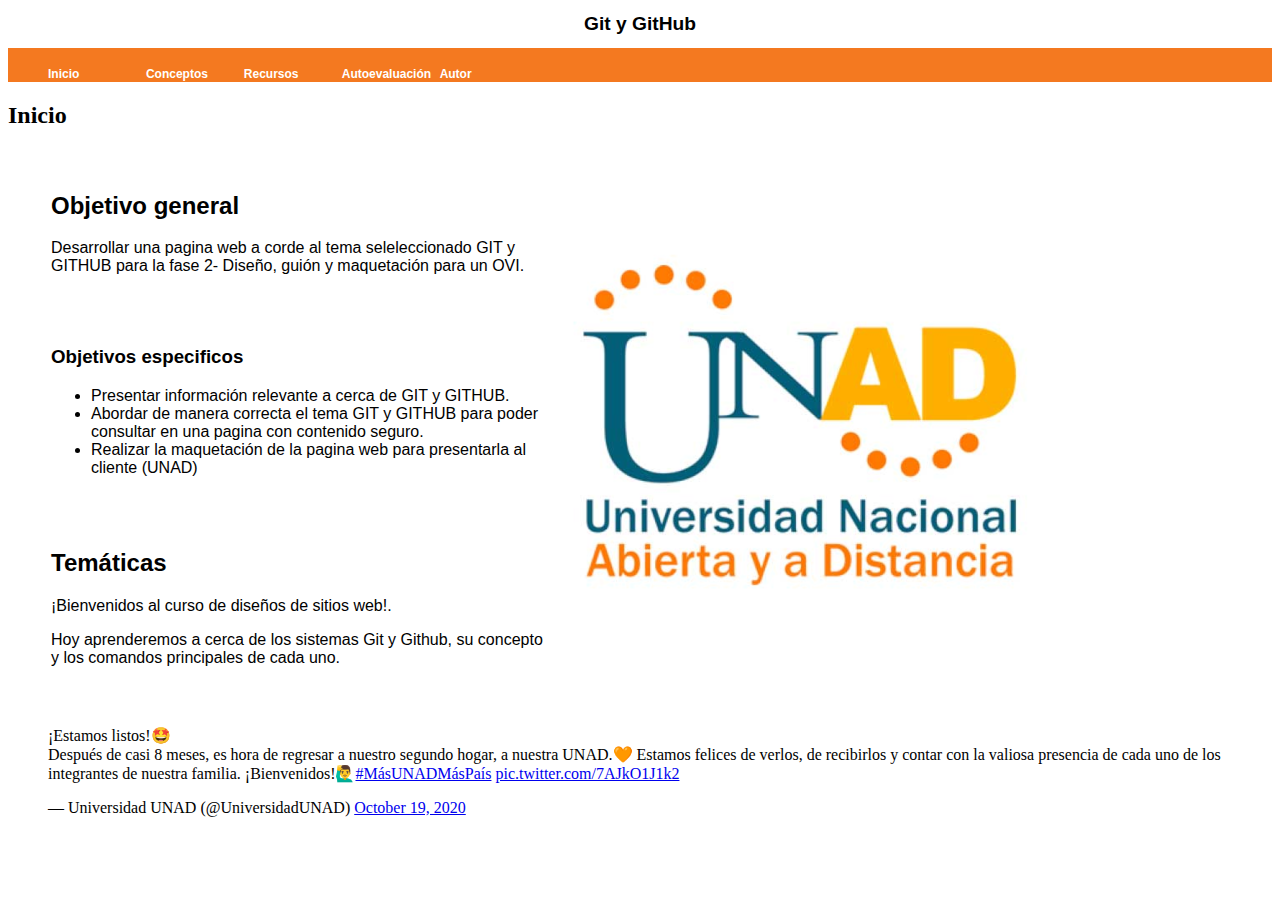
<file: index.html>
<!DOCTYPE html>
<html lang="es">
<head>
	<meta charset="utf-8">
	<meta name="viewport" content="width=h, initial-scale=scale=1.0">
	<title> OVI de diseño web</title>
	<link rel="stylesheet" href="estilo.css">
</head>
<body>
	<h1 class="titulo"> Git y GitHub</h1>

	<nav class="nav">
		<ul class="menu_main">
			<li><a href="inicio.html">Inicio</a></li>
			<li><a href="concepto1.html">Conceptos</a></li>
			<li><a href="recurso1.html">Recursos</a></li>
			<li><a href="autoevaluacion.html">Autoevaluación</a></li>
			<li><a href="autor.html">Autor</a></li>
		</ul>
	</nav>


	<h2>Inicio</h2>
		<table class="tabla">
			<tr>
				<td>
					<h2>Objetivo general</h2>
		    		<p>Desarrollar una pagina web a corde al tema seleleccionado GIT y GITHUB para la fase 2- Diseño, guión y maquetación para un OVI.</p>
		    		<br><br>

		      		<h3>Objetivos especificos</h3>
		      		<ul>
		      			<li>Presentar información relevante a cerca de GIT y GITHUB.</li>
		      			<li>Abordar de manera correcta el tema GIT y GITHUB para poder consultar en una pagina con contenido seguro.</li>
		      			<li>Realizar la maquetación de la pagina web para presentarla al cliente (UNAD)</li>
		      			</ul>
		      			<br><br>
				
					<h2>Temáticas</h2>
					<p>¡Bienvenidos al curso de diseños de sitios web!.</p>
					<p>Hoy aprenderemos a cerca de los sistemas Git y Github, su concepto y los comandos principales de cada uno.</p>
				</td>
				<td>
					<img src="logounad.png" alt="Unad">
				</td>
			</tr>
		</table>
		<aside>
			<blockquote class="twitter-tweet"><p lang="es" dir="ltr">¡Estamos listos!🤩<br>Después de casi 8 meses, es hora de regresar a nuestro segundo hogar, a nuestra UNAD.🧡 Estamos felices de verlos, de recibirlos y contar con la valiosa presencia de cada uno de los integrantes de nuestra familia. ¡Bienvenidos!🙋‍♂️<a href="https://twitter.com/hashtag/M%C3%A1sUNADM%C3%A1sPa%C3%ADs?src=hash&amp;ref_src=twsrc%5Etfw">#MásUNADMásPaís</a> <a href="https://t.co/7AJkO1J1k2">pic.twitter.com/7AJkO1J1k2</a></p>&mdash; Universidad UNAD (@UniversidadUNAD) <a href="https://twitter.com/UniversidadUNAD/status/1318201134662692864?ref_src=twsrc%5Etfw">October 19, 2020</a></blockquote> <script async src="https://platform.twitter.com/widgets.js" charset="utf-8"></script>
		</aside>
	

</body>
</html>
</file>
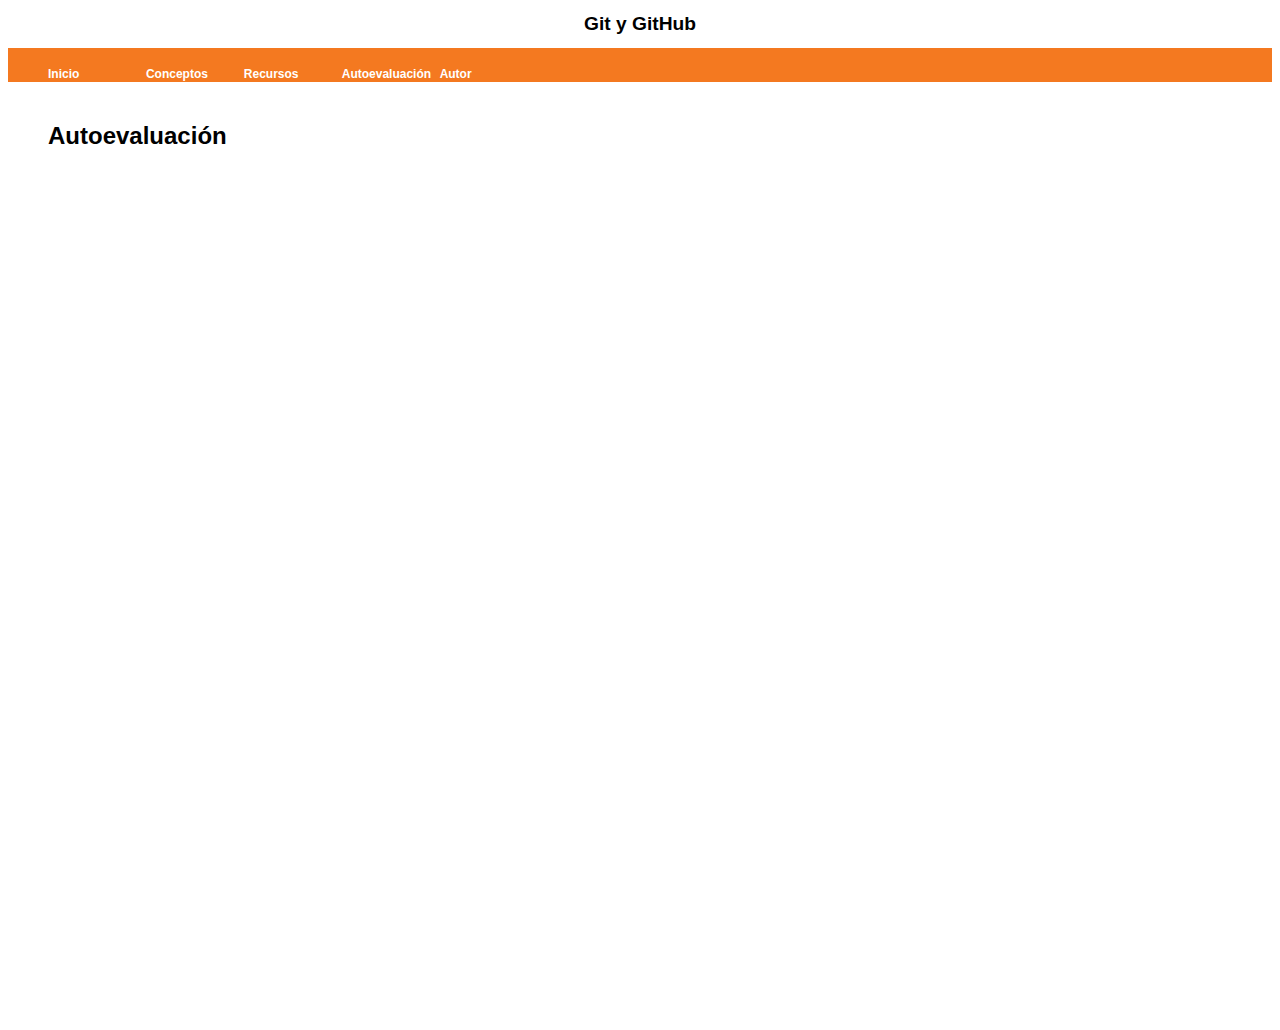
<file: autoevaluacion2.html>
<!DOCTYPE html>
<html lang="es">
<head>
	<meta charset="utf-8">
	<meta name="viewport" content="width=h, initial-scale=scale=1.0">
	<title> OVI de diseño web</title>
	<link rel="stylesheet" href="estilo.css">
</head>
<body>
	<h1 class="titulo"> Git y GitHub</h1>

	<nav class="nav">
		<ul class="menu_main">
			<li><a href="inicio.html">Inicio</a></li>
			<li><a href="concepto1.html">Conceptos</a></li>
			<li><a href="recurso1.html">Recursos</a></li>
			<li><a href="autoevaluacion.html">Autoevaluación</a></li>
			<li><a href="autor.html">Autor</a></li>
		</ul>
	</nav>

	<h2 class="tabla">Autoevaluación</h2>
	<br>
	<iframe width="795" height="690" frameborder="0" src="https://es.educaplay.com/juego/7724641-crucigrama.html"></iframe>
	<br>
</body>

</html>
</file>
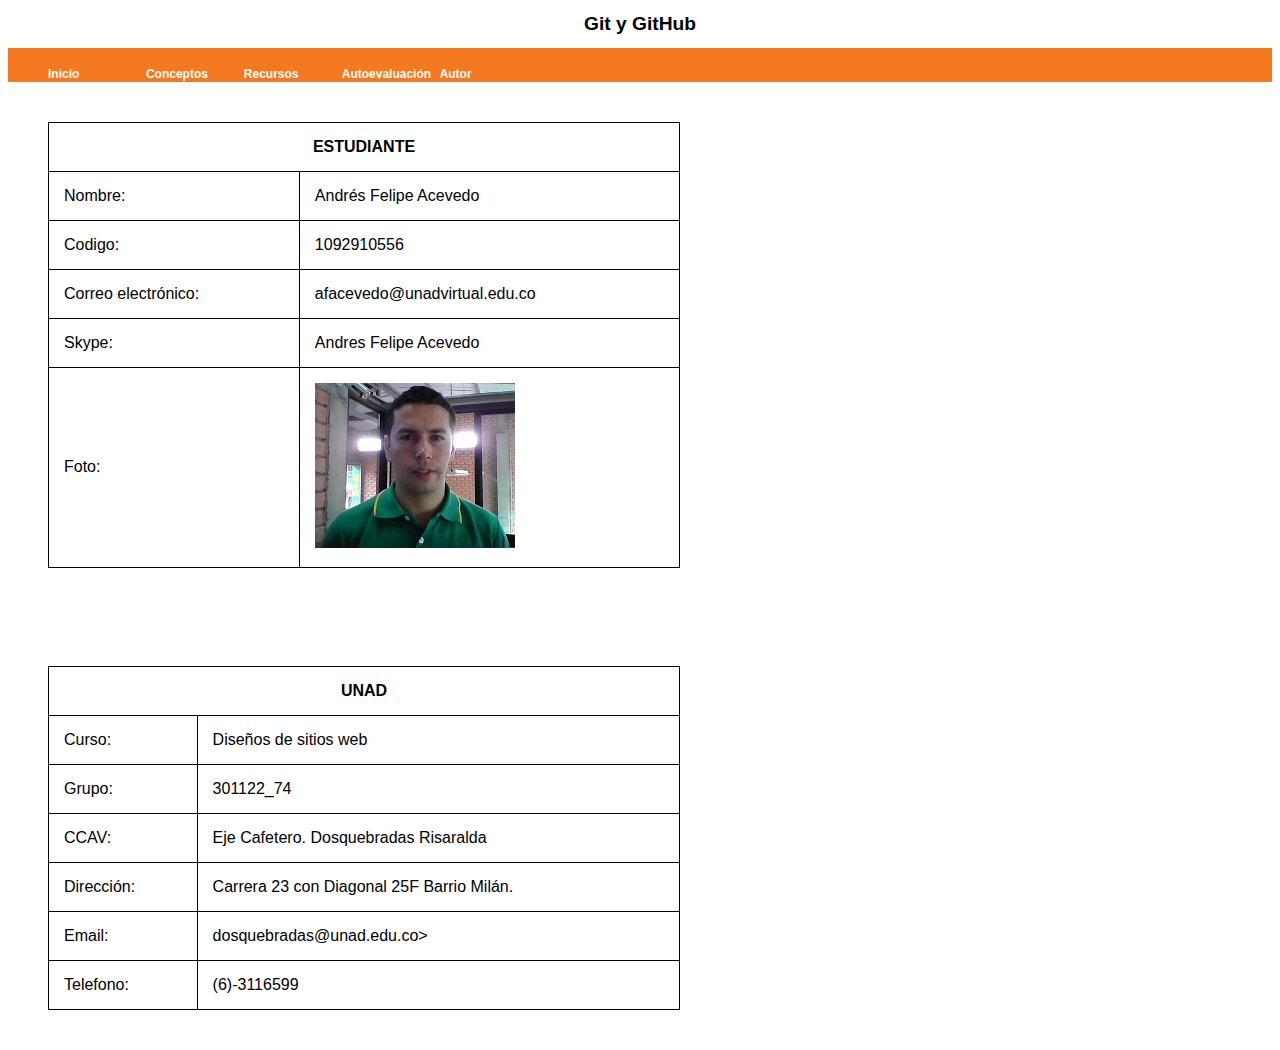
<file: autor.html>
<!DOCTYPE html>
<html lang="es">
<head>
	<meta charset="utf-8">
	<meta name="viewport" content="width=h, initial-scale=scale=1.0">
	<title> OVI de diseño web</title>
	<link rel="stylesheet" href="estilo.css">
</head>
<body>
	<h1 class="titulo"> Git y GitHub</h1>

	<nav class="nav">
		<ul class="menu_main">
			<li><a href="inicio.html">Inicio</a></li>
			<li><a href="concepto1.html">Conceptos</a></li>
			<li><a href="recurso1.html">Recursos</a></li>
			<li><a href="autoevaluacion.html">Autoevaluación</a></li>
			<li><a href="autor.html">Autor</a></li>
		</ul>
	</nav>

	<style type="text/css">
		table,th,td{
			border: 1px solid black;
			border-collapse: collapse;
		}
		td,th{
			padding: 15px;
		}
	</style>

	<table class="tabla" style="width: 50%">
		<tr></tr>
		<tr>
			<th colspan="2"> ESTUDIANTE</th>
		</tr>
		<tr></tr>

		<tr>
			<td>Nombre:</td>
			<td>Andrés Felipe Acevedo</td>
		</tr>
		<tr>
			<td>Codigo:</td>
			<td>1092910556</td>
		</tr>
		<tr>
			<td>Correo electrónico:</td>
			<td>afacevedo@unadvirtual.edu.co </td>
		</tr>
		<tr>
			<td>Skype:</td>
			<td>Andres Felipe Acevedo</td>
		</tr>
		<tr>
			<td>Foto:</td>
			<td><img src="foto.jpg" alt="Andres"></td>
		</tr>
	</table><br>

	<table class="tabla" style="width: 50%">
		<tr></tr>
		<tr>
			<th colspan="2"> UNAD</th>
		</tr>
		<tr></tr>

		<tr>
			<td>Curso:</td>
			<td>Diseños de sitios web</td>
		</tr>
		<tr>
			<td>Grupo:</td>
			<td>301122_74</td>
		</tr>
		<tr>
			<td>CCAV:</td>
			<td>Eje Cafetero. Dosquebradas Risaralda </td>
		</tr>
		<tr>
			<td>Dirección:</td>
			<td>Carrera 23 con Diagonal 25F Barrio Milán.</td>
		</tr>
		<tr>
			<td>Email:</td>
			<td>dosquebradas@unad.edu.co></td>
		</tr>
		<tr>
			<td>Telefono:</td>
			<td>(6)-3116599</td>
		</tr>
	</table>




</body>

</html>
</file>
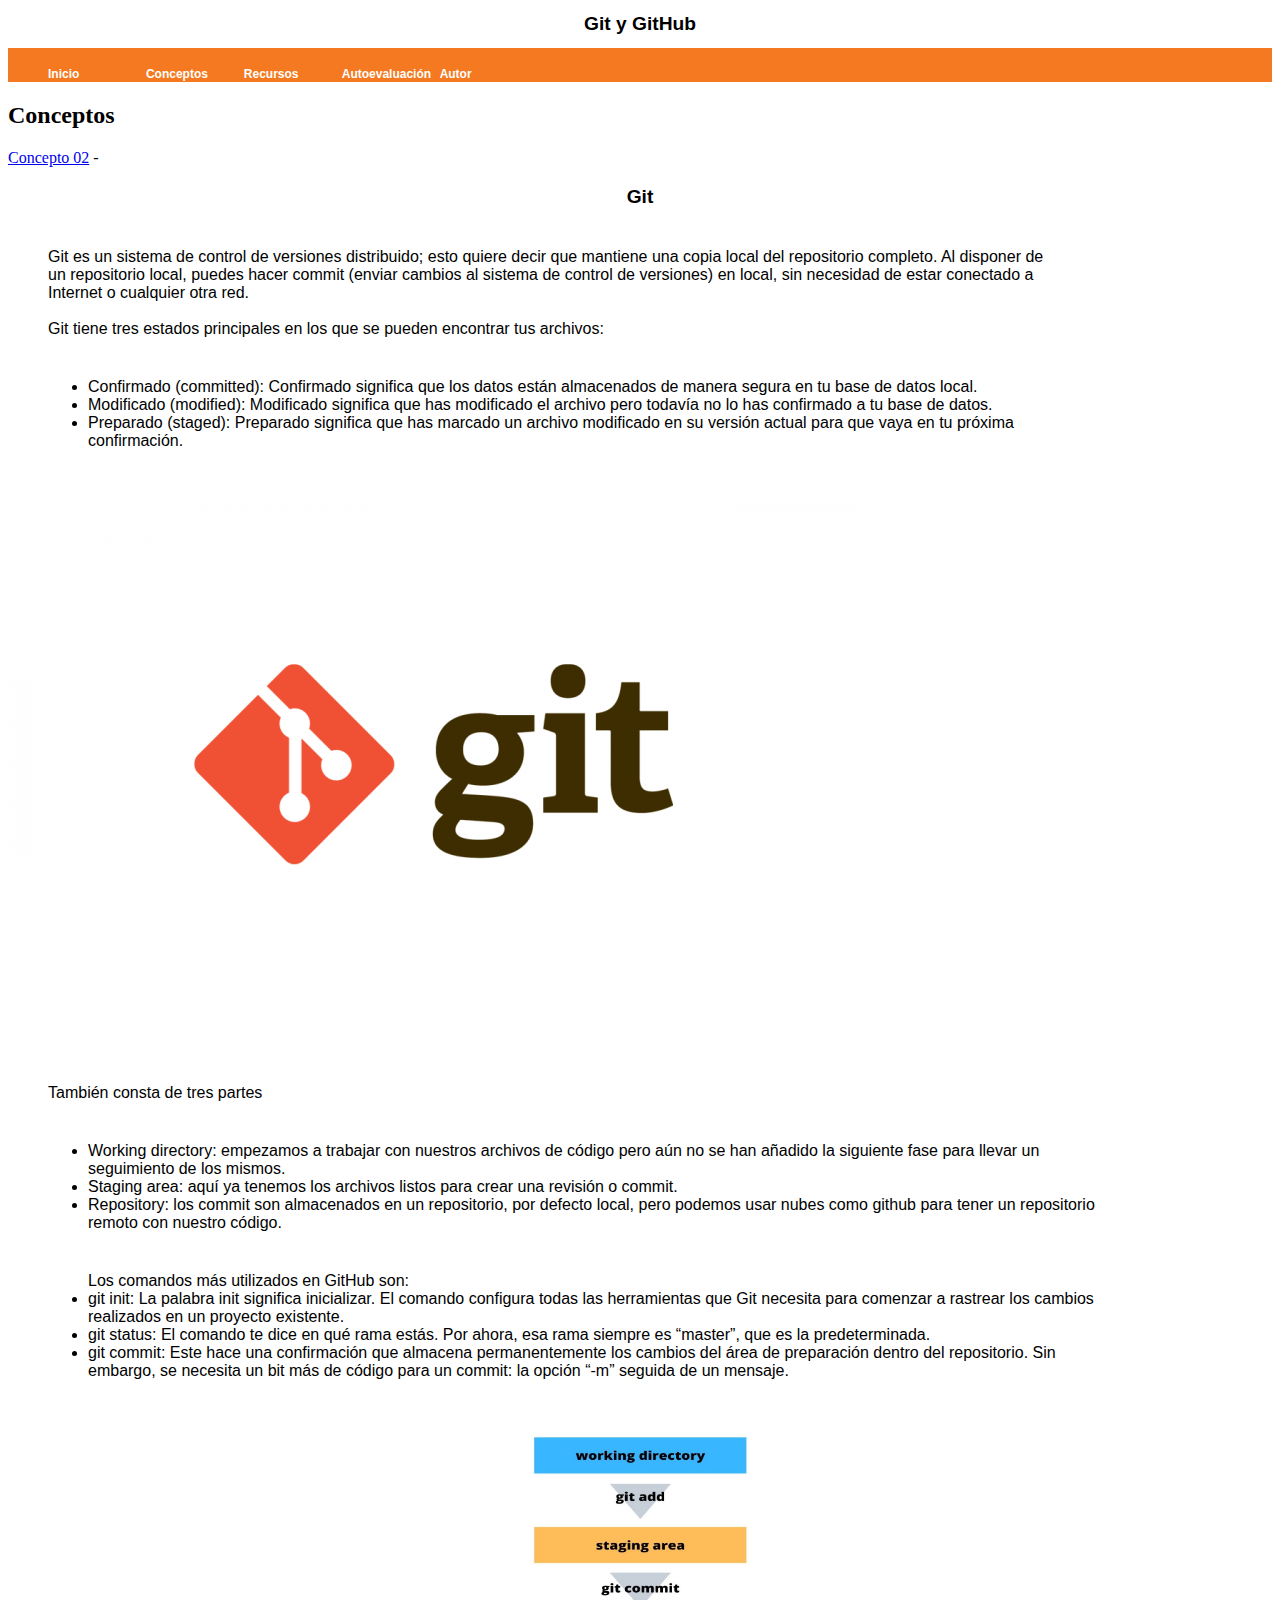
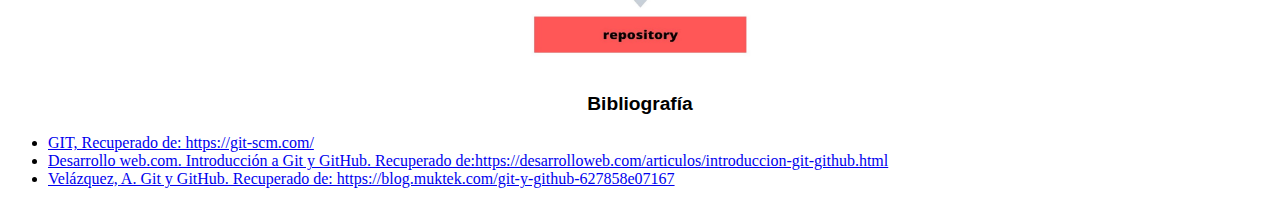
<file: concepto1.html>
<!DOCTYPE html>
<html lang="es">
<head>
	<meta charset="utf-8">
	<meta name="viewport" content="width=h, initial-scale=scale=1.0">
	<title> OVI de diseño web</title>
	<link rel="stylesheet" href="estilo.css">
</head>
<body>
	<h1 class="titulo"> Git y GitHub</h1>

	<nav class="nav">
		<ul class="menu_main">
			<li><a href="inicio.html">Inicio</a></li>
			<li><a href="concepto1.html">Conceptos</a></li>
			<li><a href="recurso1.html">Recursos</a></li>
			<li><a href="autoevaluacion.html">Autoevaluación</a></li>
			<li><a href="autor.html">Autor</a></li>
		</ul>
	</nav>

	<h2>Conceptos</h2>
	<a href="concepto2.html"> Concepto 02</a> -

	<h3 class="titulo">Git</h3>

	<p class="tabla">Git es un sistema de control de versiones distribuido; esto quiere decir que mantiene una copia local del repositorio completo.
		Al disponer de un repositorio local, puedes hacer commit (enviar cambios al sistema de control de versiones) en local, sin necesidad de estar conectado a Internet o cualquier otra red.<br><br>

		Git tiene tres estados principales en los que se pueden encontrar tus archivos: 
		<ul class="tabla">
			<li>Confirmado (committed): Confirmado significa que los datos están almacenados de manera segura en tu base de datos local.</li>
			<li>Modificado (modified): Modificado significa que has modificado el archivo pero todavía no lo has confirmado a tu base de datos.</li>
			<li>Preparado (staged): Preparado significa que has marcado un archivo modificado en su versión actual para que vaya en tu próxima confirmación.</li>
		</ul>

		</p>

		<img src="git.png" alt="logogit">

		<p class="tabla">También consta de tres partes
			<ul class="tabla">
			<li>Working directory: empezamos a trabajar con nuestros archivos de código pero aún no se han añadido la siguiente fase para llevar un seguimiento de los mismos.</li>
			<li>Staging area: aquí ya tenemos los archivos listos para crear una revisión o commit.</li>
			<li>Repository: los commit son almacenados en un repositorio, por defecto local, pero podemos usar nubes como github para tener un repositorio remoto con nuestro código.</li>
		</ul>

		 
		<ul class="tabla">
			Los comandos más utilizados en GitHub son:
			<li>git init: La palabra init significa inicializar. El comando configura todas las herramientas que Git necesita para comenzar a rastrear los cambios realizados en un proyecto existente.</li>
			<li>git status: El comando te dice en qué rama estás. Por ahora, esa rama siempre es “master”, que es la predeterminada.</li>
			<li>git commit: Este hace una confirmación que almacena permanentemente los cambios del área de preparación dentro del repositorio. Sin embargo, se necesita un bit más de código para un commit: la opción “-m” seguida de un mensaje.</li>
		</ul>
		<center>
			<img src="add.jpg" width="250" height="250"  alt="partes">
		</center>

		

		</p>

		<h3 class="titulo">Bibliografía</h3>

		<ul>
		      	<li><a href="https://git-scm.com/">GIT, Recuperado de: https://git-scm.com/</a></li>
		      	<li><a href="https://desarrolloweb.com/articulos/introduccion-git-github.html"> Desarrollo web.com. Introducción a Git y GitHub. Recuperado de:https://desarrolloweb.com/articulos/introduccion-git-github.html</a></li>
		      	<li><a href="https://blog.muktek.com/git-y-github-627858e07167"> Velázquez, A. Git y GitHub. Recuperado de: https://blog.muktek.com/git-y-github-627858e07167</a></li>
		</ul>
</body>
</html>
</file>
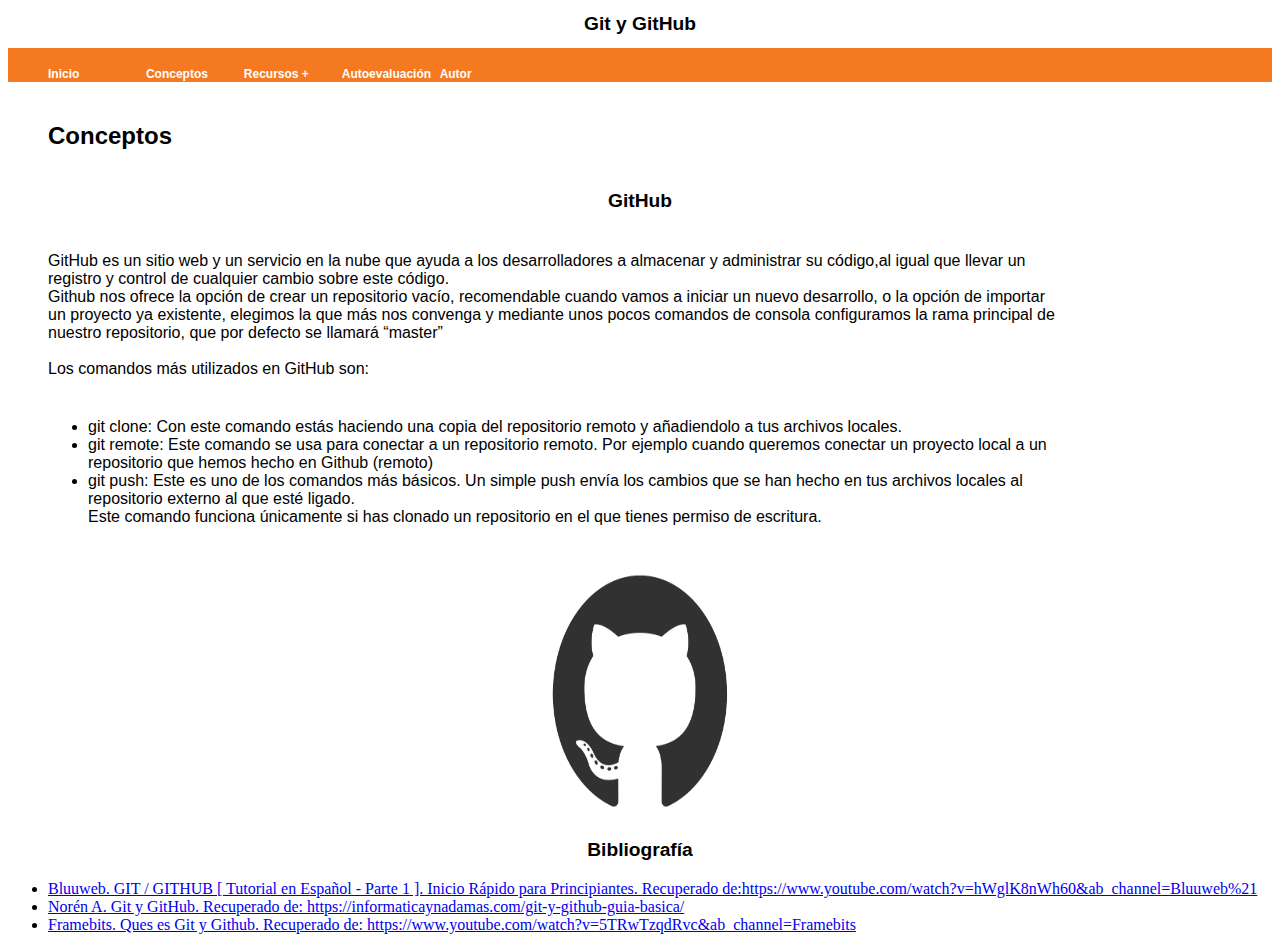
<file: concepto2.html>
<!DOCTYPE html>
<html lang="en">
<head>
	<meta charset="utf-8">
	<meta name="viewport" content="width=h, initial-scale=scale=1.0">
	<title> OVI de diseño web</title>
	<link rel="stylesheet" href="estilo.css">
</head>
<body>
	<h1 class="titulo"> Git y GitHub</h1>

	<nav class="nav">
		<ul class="menu_main">
			<li><a href="inicio.html">Inicio</a></li>
			<li><a href="concepto1.html">Conceptos</a></li>
			<li><a href="recurso1.html">Recursos +</a>
				<ul class="sub_menu">
					<li><a href="concepto1.html">Concepto 01</a></li>
					<li><a href="concepto2.html"> Concepto 02</a></li>	
				</ul>
			</li>
			<li><a href="autoevaluacion.html">Autoevaluación</a></li>
			<li><a href="autor.html">Autor</a></li>
		</ul>
	</nav>

	<h2 class="tabla">Conceptos</h2>

	<h3 class="titulo">GitHub</h3>

	<p class="tabla">GitHub es un sitio web y un servicio en la nube que ayuda a los desarrolladores a almacenar y administrar su código,al  igual que llevar un registro y control de cualquier cambio sobre este código.<br>
				Github nos ofrece la opción de crear un repositorio vacío, recomendable cuando vamos a iniciar un nuevo desarrollo, o la opción de importar un proyecto ya existente, elegimos la que más nos convenga y mediante unos pocos comandos de consola configuramos la rama principal de nuestro repositorio, que por defecto se llamará “master”<br><br>

		Los comandos más utilizados en GitHub son: 
		<ul class="tabla">
			<li>git clone: Con este comando estás haciendo una copia del repositorio remoto y añadiendolo a tus archivos locales.</li>
			<li>git remote: Este comando se usa para conectar a un repositorio remoto. Por ejemplo cuando queremos conectar un proyecto local a un repositorio que hemos hecho en Github (remoto)</li>
			<li>git push: Este es uno de los comandos más básicos. Un simple push envía los cambios que se han hecho en tus archivos locales al repositorio externo al que esté ligado.<br>
			Este comando funciona únicamente si has clonado un repositorio en el que tienes permiso de escritura.</li>
		</ul>

		</p>
		<center>
			<img src="github.png" width="350" height="250"  alt="logogit">
		</center>

		

		</p>

		<h3 class="titulo">Bibliografía</h3>

		<ul>
		      	<li><a href="https://www.youtube.com/watch?v=hWglK8nWh60&ab_channel=Bluuweb%21">Bluuweb. GIT / GITHUB [ Tutorial en Español - Parte 1 ]. Inicio Rápido para Principiantes. Recuperado de:https://www.youtube.com/watch?v=hWglK8nWh60&ab_channel=Bluuweb%21</a></li>
		      	<li><a href="https://informaticaynadamas.com/git-y-github-guia-basica/"> Norén A. Git y GitHub. Recuperado de: https://informaticaynadamas.com/git-y-github-guia-basica/</a></li>
		      	<li><a href="https://www.youtube.com/watch?v=5TRwTzqdRvc&ab_channel=Framebits"> Framebits. Ques es Git y Github. Recuperado de: https://www.youtube.com/watch?v=5TRwTzqdRvc&ab_channel=Framebits</a></li>
		</ul>

</body>
</html>
</file>
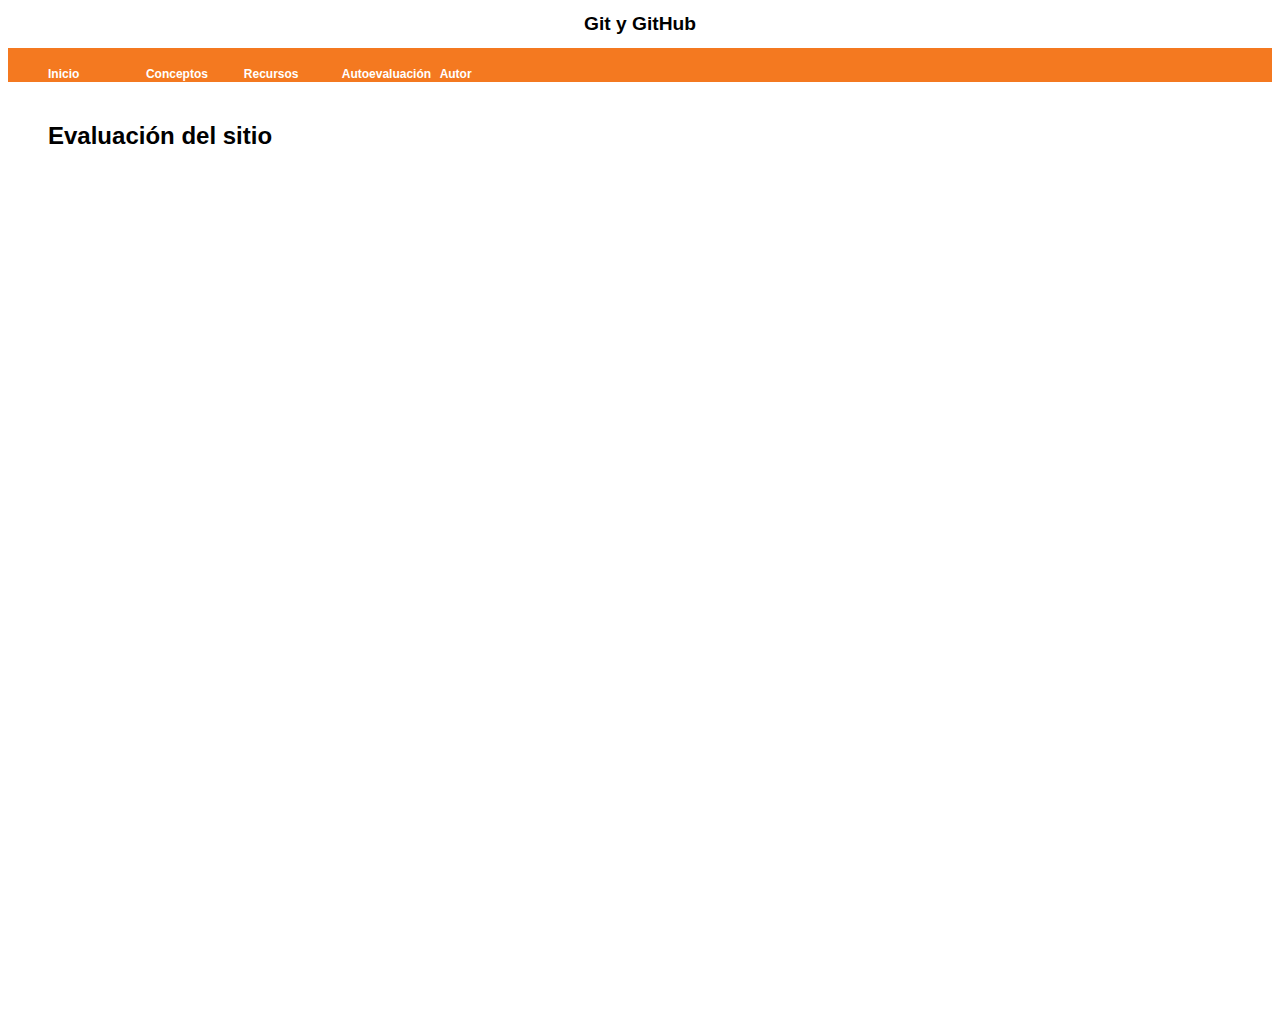
<file: evaluacion.html>
<!DOCTYPE html>
<html lang="es">
<head>
	<meta charset="utf-8">
	<meta name="viewport" content="width=h, initial-scale=scale=1.0">
	<title> OVI de diseño web</title>
	<link rel="stylesheet" href="estilo.css">
</head>
<body>
	<h1 class="titulo"> Git y GitHub</h1>

	<nav class="nav">
		<ul class="menu_main">
			<li><a href="inicio.html">Inicio</a></li>
			<li><a href="concepto1.html">Conceptos</a></li>
			<li><a href="recurso1.html">Recursos</a></li>
			<li><a href="autoevaluacion.html">Autoevaluación</a></li>
			<li><a href="autor.html">Autor</a></li>
		</ul>
	</nav>

	<h2 class="tabla">Evaluación del sitio</h2>
	<iframe src="Matriz-AndresAcevedo.pdf"frameborder="0"></iframe>

	
</body>

</html>
</file>
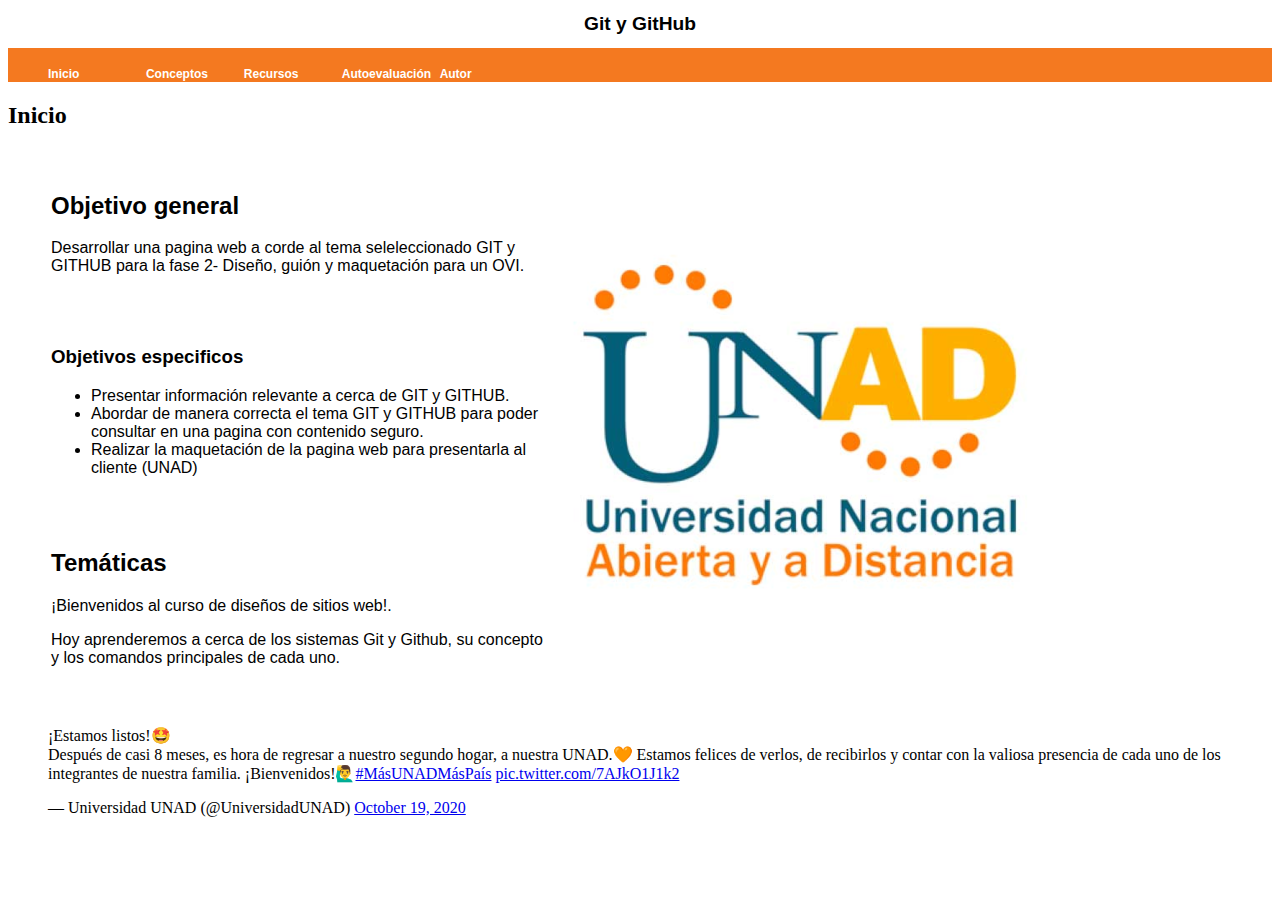
<file: inicio.html>
<!DOCTYPE html>
<html lang="es">
<head>
	<meta charset="utf-8">
	<meta name="viewport" content="width=h, initial-scale=scale=1.0">
	<title> OVI de diseño web</title>
	<link rel="stylesheet" href="estilo.css">
</head>
<body>
	<h1 class="titulo"> Git y GitHub</h1>

	<nav class="nav">
		<ul class="menu_main">
			<li><a href="inicio.html">Inicio</a></li>
			<li><a href="concepto1.html">Conceptos</a></li>
			<li><a href="recurso1.html">Recursos</a></li>
			<li><a href="autoevaluacion.html">Autoevaluación</a></li>
			<li><a href="autor.html">Autor</a></li>
		</ul>
	</nav>

	<h2>Inicio</h2>
		<table class="tabla">
			<tr>
				<td>
					<h2>Objetivo general</h2>
		    		<p>Desarrollar una pagina web a corde al tema seleleccionado GIT y GITHUB para la fase 2- Diseño, guión y maquetación para un OVI.</p>
		    		<br><br>

		      		<h3>Objetivos especificos</h3>
		      		<ul>
		      			<li>Presentar información relevante a cerca de GIT y GITHUB.</li>
		      			<li>Abordar de manera correcta el tema GIT y GITHUB para poder consultar en una pagina con contenido seguro.</li>
		      			<li>Realizar la maquetación de la pagina web para presentarla al cliente (UNAD)</li>
		      			</ul>
		      			<br><br>
				
					<h2>Temáticas</h2>
					<p>¡Bienvenidos al curso de diseños de sitios web!.</p>
					<p>Hoy aprenderemos a cerca de los sistemas Git y Github, su concepto y los comandos principales de cada uno.</p>
				</td>
				<td>
					<img src="logounad.png" alt="Unad">
				</td>
			</tr>
		</table>
		<aside>
			<blockquote class="twitter-tweet"><p lang="es" dir="ltr">¡Estamos listos!🤩<br>Después de casi 8 meses, es hora de regresar a nuestro segundo hogar, a nuestra UNAD.🧡 Estamos felices de verlos, de recibirlos y contar con la valiosa presencia de cada uno de los integrantes de nuestra familia. ¡Bienvenidos!🙋‍♂️<a href="https://twitter.com/hashtag/M%C3%A1sUNADM%C3%A1sPa%C3%ADs?src=hash&amp;ref_src=twsrc%5Etfw">#MásUNADMásPaís</a> <a href="https://t.co/7AJkO1J1k2">pic.twitter.com/7AJkO1J1k2</a></p>&mdash; Universidad UNAD (@UniversidadUNAD) <a href="https://twitter.com/UniversidadUNAD/status/1318201134662692864?ref_src=twsrc%5Etfw">October 19, 2020</a></blockquote> <script async src="https://platform.twitter.com/widgets.js" charset="utf-8"></script>
		</aside>
	

</body>
</html>
</file>
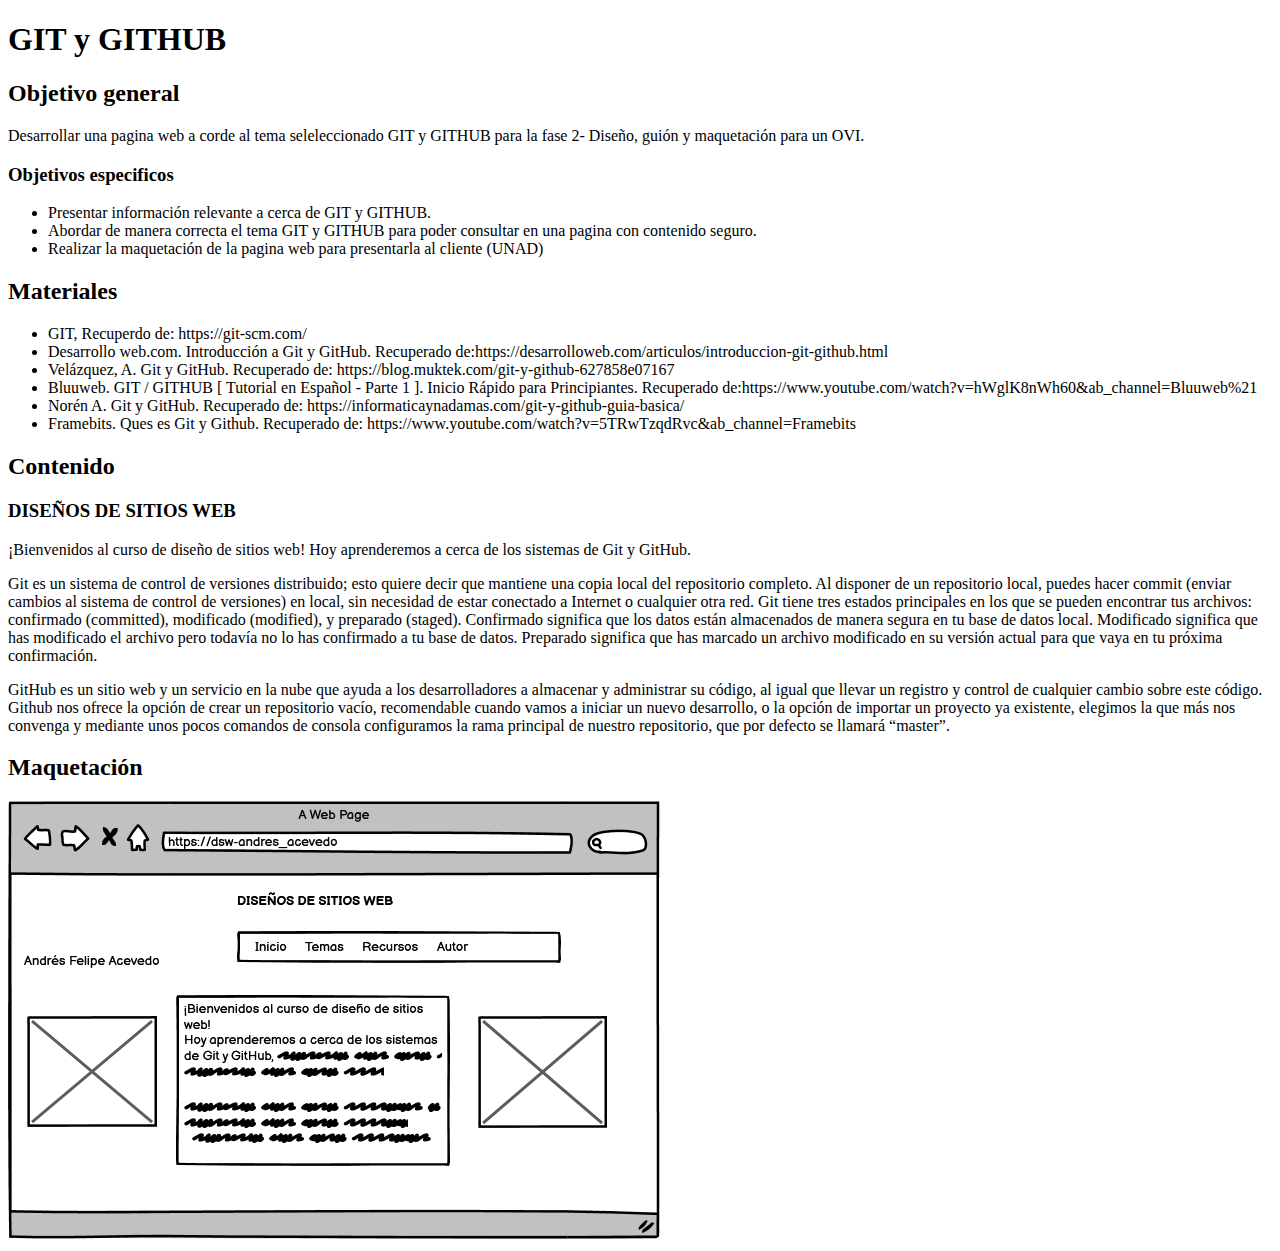
<file: planning.html>
<!DOCTYPE html>
<html lang="es">
	<head>
		<meta charset="UTF-8">
		<title></title>
	</head>
	<body>
		<h1>GIT y GITHUB</h1>
		 <h2>Objetivo general</h2>
		    <p>Desarrollar una pagina web a corde al tema seleleccionado GIT y GITHUB para la fase 2- Diseño, guión y maquetación para un OVI.</p>

		      <h3>Objetivos especificos</h3>
		      <ul>
		      	<li>Presentar información relevante a cerca de GIT y GITHUB.</li>
		      	<li>Abordar de manera correcta el tema GIT y GITHUB para poder consultar en una pagina con contenido seguro.</li>
		      	<li>Realizar la maquetación de la pagina web para presentarla al cliente (UNAD)</li>
		      </ul>

		  <h2>Materiales</h2>
		     <ul>
		      	<li>GIT, Recuperdo de: https://git-scm.com/</li>
		      	<li>Desarrollo web.com. Introducción a Git y GitHub. Recuperado de:https://desarrolloweb.com/articulos/introduccion-git-github.html</li>
		      	<li>Velázquez, A. Git y GitHub. Recuperado de: https://blog.muktek.com/git-y-github-627858e07167</li>
		      	<li>Bluuweb. GIT / GITHUB [ Tutorial en Español - Parte 1 ]. Inicio Rápido para Principiantes. Recuperado de:https://www.youtube.com/watch?v=hWglK8nWh60&ab_channel=Bluuweb%21</li>
		      	<li>Norén A. Git y GitHub. Recuperado de: https://informaticaynadamas.com/git-y-github-guia-basica/</li>
		      	<li>Framebits. Ques es Git y Github. Recuperado de: https://www.youtube.com/watch?v=5TRwTzqdRvc&ab_channel=Framebits</li>
		      </ul>

		  <h2>Contenido</h2>
		     <h3>DISEÑOS DE SITIOS WEB</h3>
		        <p>¡Bienvenidos al curso de diseño de sitios web!
				Hoy aprenderemos a cerca de los sistemas de Git y GitHub.</p>

		        <p>Git es un sistema de control de versiones distribuido; esto quiere decir que mantiene una copia local del repositorio completo.
				Al disponer de un repositorio local, puedes hacer commit (enviar cambios al sistema de control de versiones) en local, sin necesidad de estar conectado a Internet o cualquier otra red.

				Git tiene tres estados principales en los que se pueden encontrar tus archivos: confirmado (committed), modificado (modified), y preparado (staged).
				Confirmado significa que los datos están almacenados de manera segura en tu base de datos local.
				Modificado significa que has modificado el archivo pero todavía no lo has confirmado a tu base de datos.
				Preparado significa que has marcado un archivo modificado en su versión actual para que vaya en tu próxima confirmación.</p>

				<p>GitHub es un sitio web y un servicio en la nube que ayuda a los desarrolladores a almacenar y administrar su código, al igual que llevar un registro y control de cualquier cambio sobre este código.
				Github nos ofrece la opción de crear un repositorio vacío, recomendable cuando vamos a iniciar un nuevo desarrollo, o la opción de importar un proyecto ya existente, elegimos la que más nos convenga y mediante unos pocos comandos de consola configuramos la rama principal de nuestro repositorio, que por defecto se llamará “master”.</p>

		  <h2>Maquetación</h2>
		  <img src="maquetacion.png" alt="Maquetación">
		         
	</body>
</html>
</file>
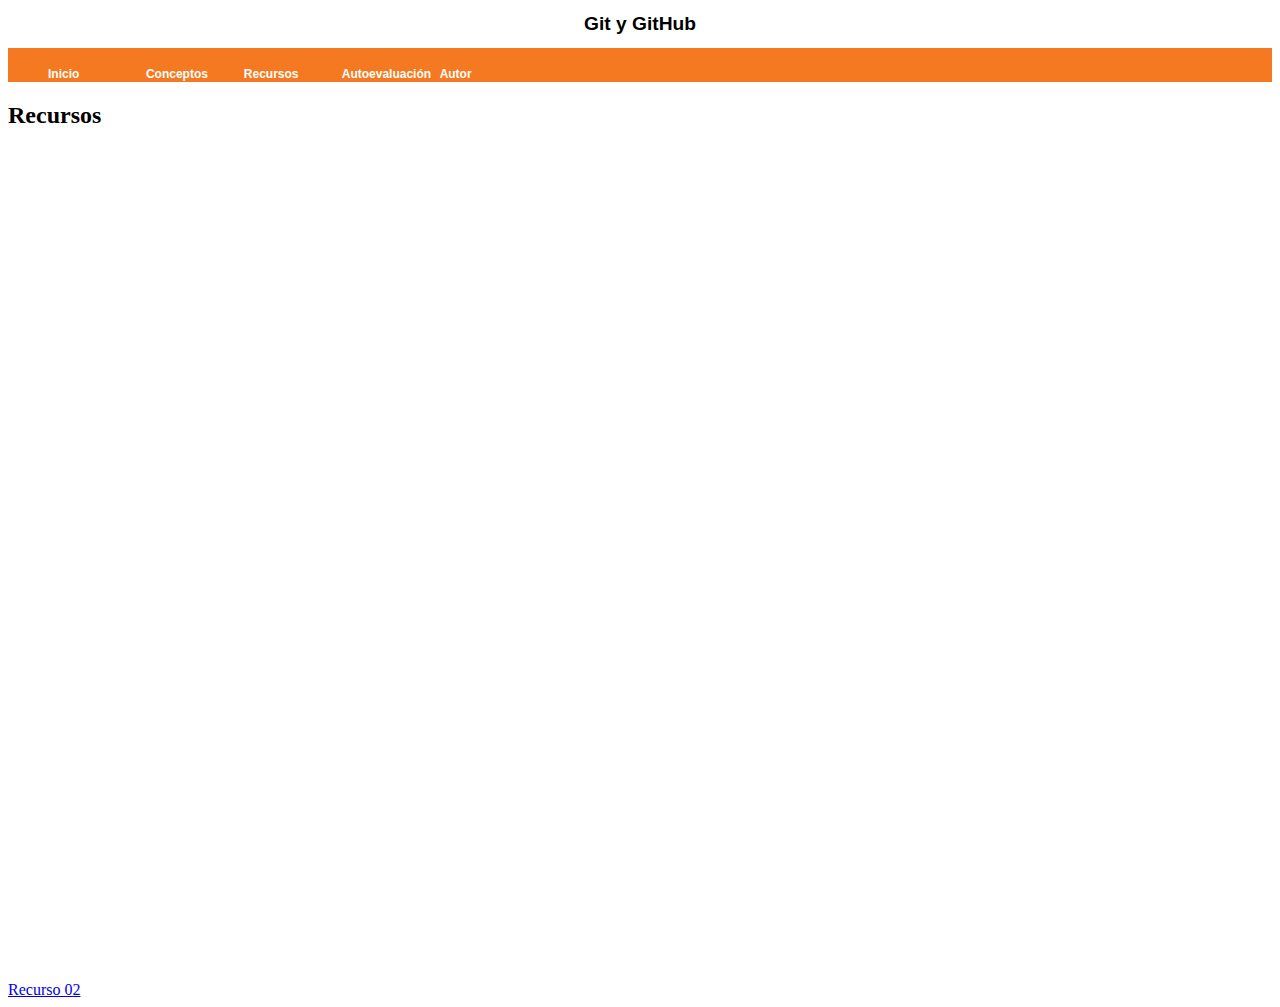
<file: recurso1.html>
<!DOCTYPE html>
<html lang="es">
<head>
	<meta charset="utf-8">
	<meta name="viewport" content="width=h, initial-scale=scale=1.0">
	<title> OVI de diseño web</title>
	<link rel="stylesheet" href="estilo.css">
</head>
<body>
	<h1 class="titulo"> Git y GitHub</h1>

	<nav class="nav">
		<ul class="menu_main">
			<li><a href="inicio.html">Inicio</a></li>
			<li><a href="concepto1.html">Conceptos</a></li>
			<li><a href="recurso1.html">Recursos</a></li>
			<li><a href="autoevaluacion.html">Autoevaluación</a></li>
			<li><a href="autor.html">Autor</a></li>
		</ul>
	</nav>

		<h2>Recursos</h2>
		<br>

	<iframe width="768" height="409" src="https://www.youtube.com/embed/Q-_Zi2_orNk" frameborder="0" allow="accelerometer; autoplay; clipboard-write; encrypted-media; gyroscope; picture-in-picture" allowfullscreen></iframe>

	<br>

	<a href="recurso2.html"> Recurso 02</a>
</body>
</html>
</file>
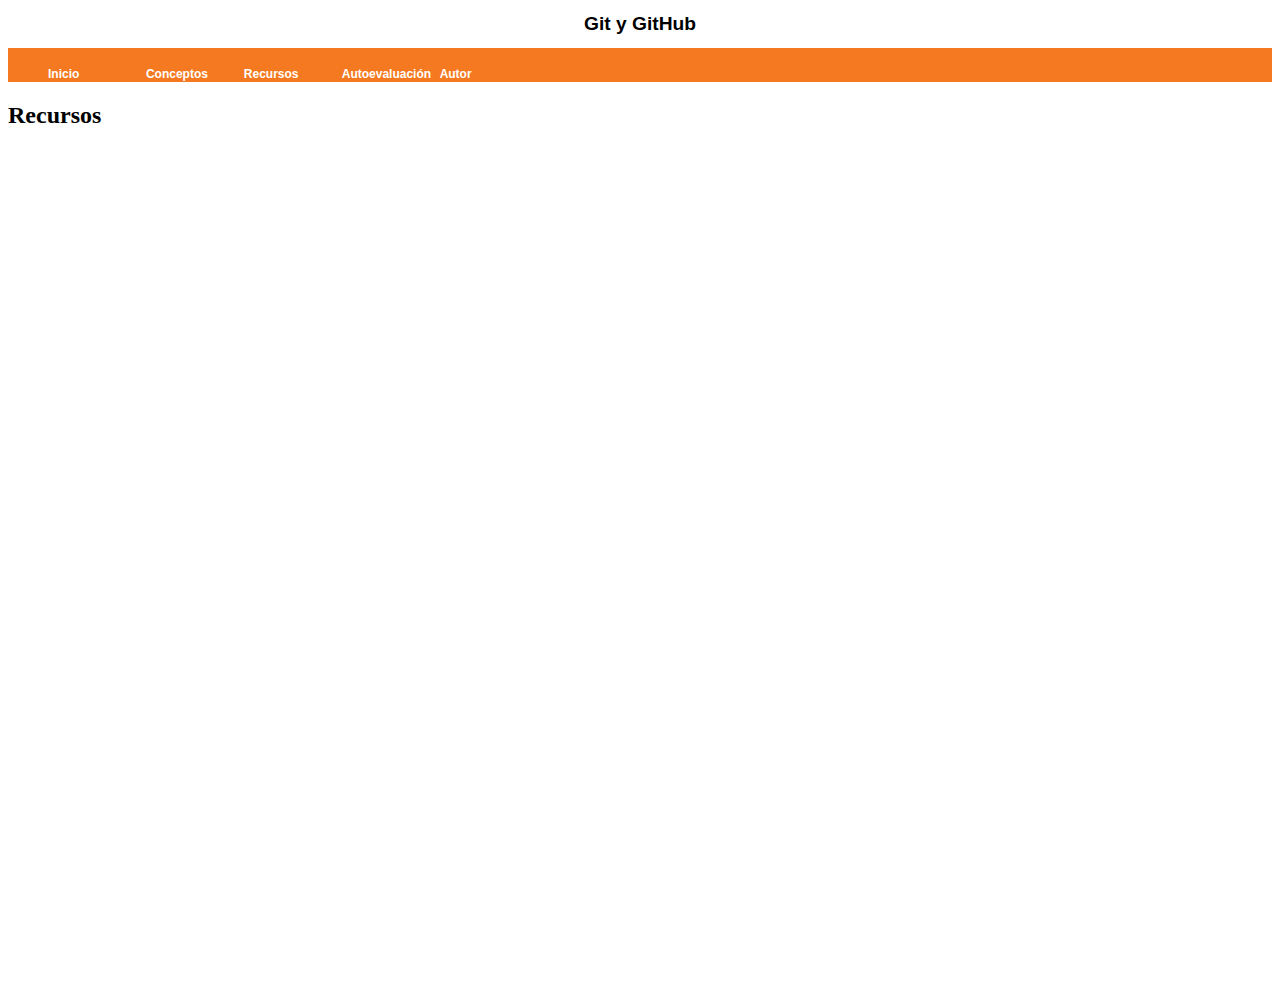
<file: recurso2.html>
<!DOCTYPE html>
<html lang="en">
<head>
	<meta charset="utf-8">
	<meta name="viewport" content="width=h, initial-scale=scale=1.0">
	<title> OVI de diseño web</title>
	<link rel="stylesheet" href="estilo.css">
</head>
<body>
	<h1 class="titulo"> Git y GitHub</h1>

	<nav class="nav">
		<ul class="menu_main">
			<li><a href="inicio.html">Inicio</a></li>
			<li><a href="concepto1.html">Conceptos</a></li>
			<li><a href="recurso1.html">Recursos</a></li>
			<li><a href="autoevaluacion.html">Autoevaluación</a></li>
			<li><a href="autor.html">Autor</a></li>
		</ul>
	</nav>
	
	<h2>Recursos</h2>
		<br>

	<iframe width="768" height="409" src="https://www.youtube.com/embed/1SxpH6N8dGo" frameborder="0" allow="accelerometer; autoplay; clipboard-write; encrypted-media; gyroscope; picture-in-picture" allowfullscreen></iframe>

</body>
</html>
</file>
<file: estilo.css>
.body{
	font-family: 'Franklin Gothic Medium', 'Arial Narrow', Arial, sans-serif;
}

.titulo{
	text-align: center;
	font-family: 'Franklin Gothic Medium', 'Arial Narrow', Arial, sans-serif;
	font-size: larger;
	
}

.nav{
	background-color: #F47920;
	overflow: hidden;
}

.nav .menu_main{
	list-style: none;
	background-color: #F47920;
}

.nav .menu_main>li{
	padding: lem;
	width: 8%;
	float: left; 
}

.nav .menu_main>li>a{
	font-size: 12px;
	font-family: sans-serif;
	font-weight: bold;
	color: #fff;
	text-decoration: none;  
}

.nav .menu_main>li:hover, .nav .menu_main>li>.sub_menu>li:hover{
	background-color: #334FFF;
	cursor: pointer; 
}

.nav .menu_main>li>.sub_menu{
	background-color: #F47920;
	position: absolute;
	width: 16%;
	list-style: none;
	margin-top: lem;
	display: none;
}


.nav .menu_main>li>.sub_menu>li{
	padding: lem;
}

.nav .menu_main>li>.sub_menu>li{
	text-decoration: none;
	font-size: 12px;
	font-weight:bold;
	color: #fff; 
}

.menu{
	padding:20px;
	background-color: #F47920;
	width: 100%;
	font-family: 'Franklin Gothic Medium', 'Arial Narrow', Arial, sans-serif;
}

.tabla{
	width: 80%;
	margin: 40px;
	font-family: 'Franklin Gothic Medium', 'Arial Narrow', Arial, sans-serif;
}

iframe{
	width: 80%;
	height: 90vh;
}






.manualidentidad{
	font-family: 'Franklin Gothic Medium', 'Arial Narrow', Arial, sans-serif;
	color: #F47920; 
}
</file>
